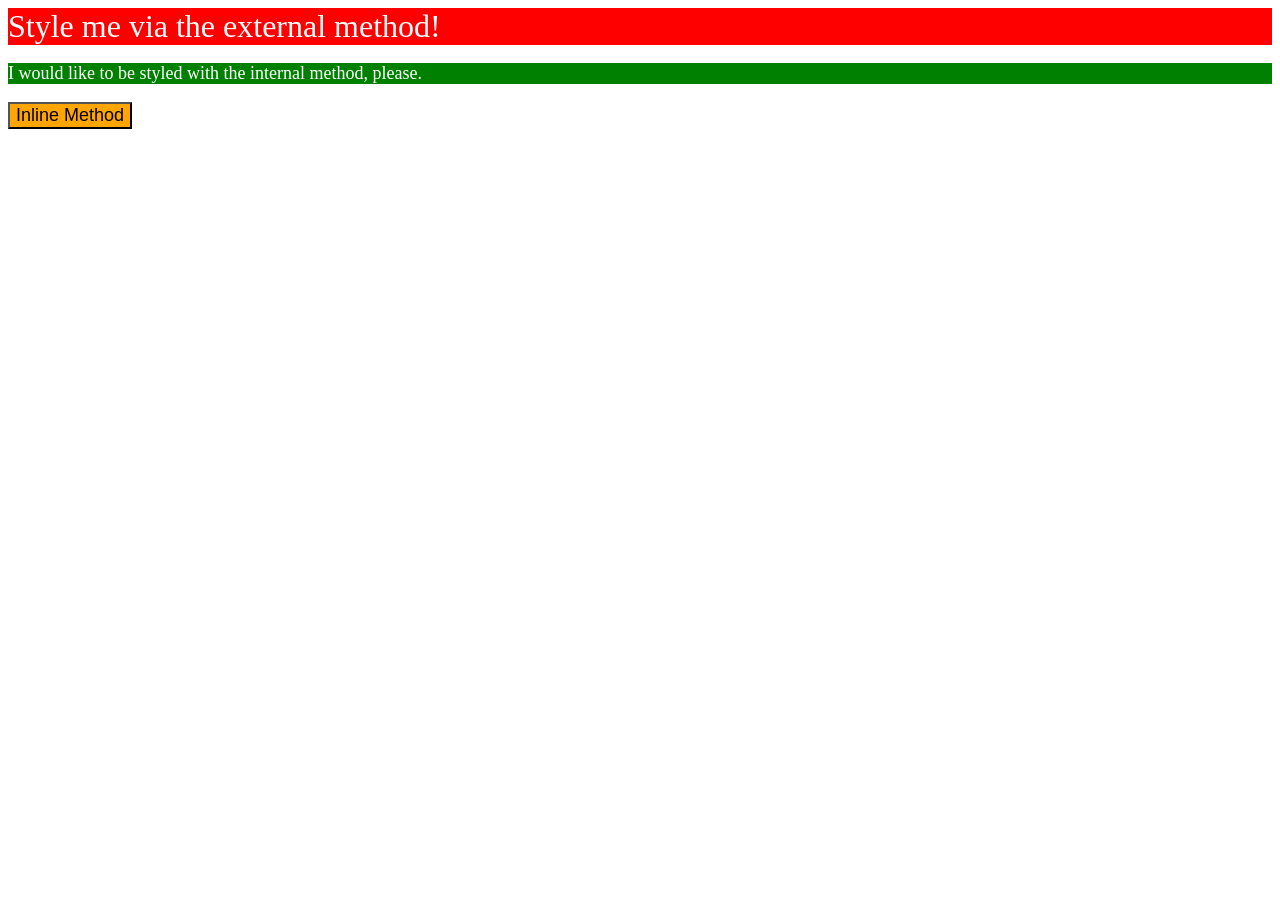
<file: foundations/intro-to-css/01-css-methods/index.html>
<!DOCTYPE html>
<html lang="en">
  <head>
    <meta charset="UTF-8">
    <meta http-equiv="X-UA-Compatible" content="IE=edge">
    <meta name="viewport" content="width=device-width, initial-scale=1.0">
    <link rel="stylesheet" href="style.css">
    <title>Methods for Adding CSS</title>
    <style>
      .internal {
        background-color: green;
        color: white;
        font-size: 18px;
      }
    </style>

  </head>
  <body>
    <div class="external">Style me via the external method!</div>
    <p class="internal">I would like to be styled with the internal method, please.</p>
    <button style="background-color: orange; font-size: 18px;">Inline Method</button>
  </body>
</html>
</file>
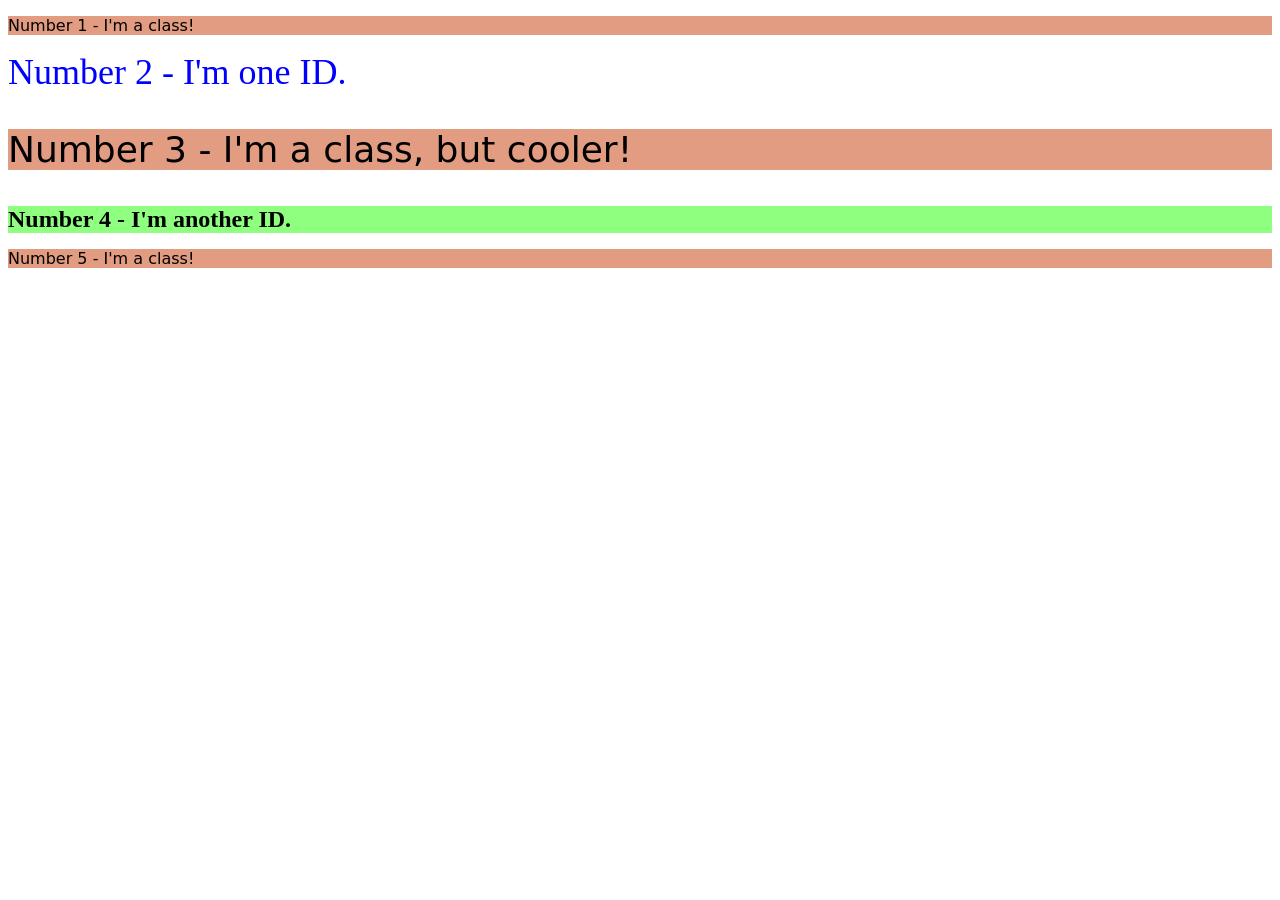
<file: foundations/intro-to-css/02-class-id-selectors/index.html>
<!DOCTYPE html>
<html lang="en">
  <head>
    <meta charset="UTF-8">
    <meta http-equiv="X-UA-Compatible" content="IE=edge">
    <meta name="viewport" content="width=device-width, initial-scale=1.0">
    <title>Class and ID Selectors</title>
    <link rel="stylesheet" href="style.css">
  </head>
  <body>
    <p class="Class">Number 1 - I'm a class!</p>
    <div id="id1">Number 2 - I'm one ID.</div>
    <p class="Class CoolerClass">Number 3 - I'm a class, but cooler!</p>
    <div id="id2">Number 4 - I'm another ID.</div>
    <p class="Class">Number 5 - I'm a class!</p>
  </body>
</html>
</file>
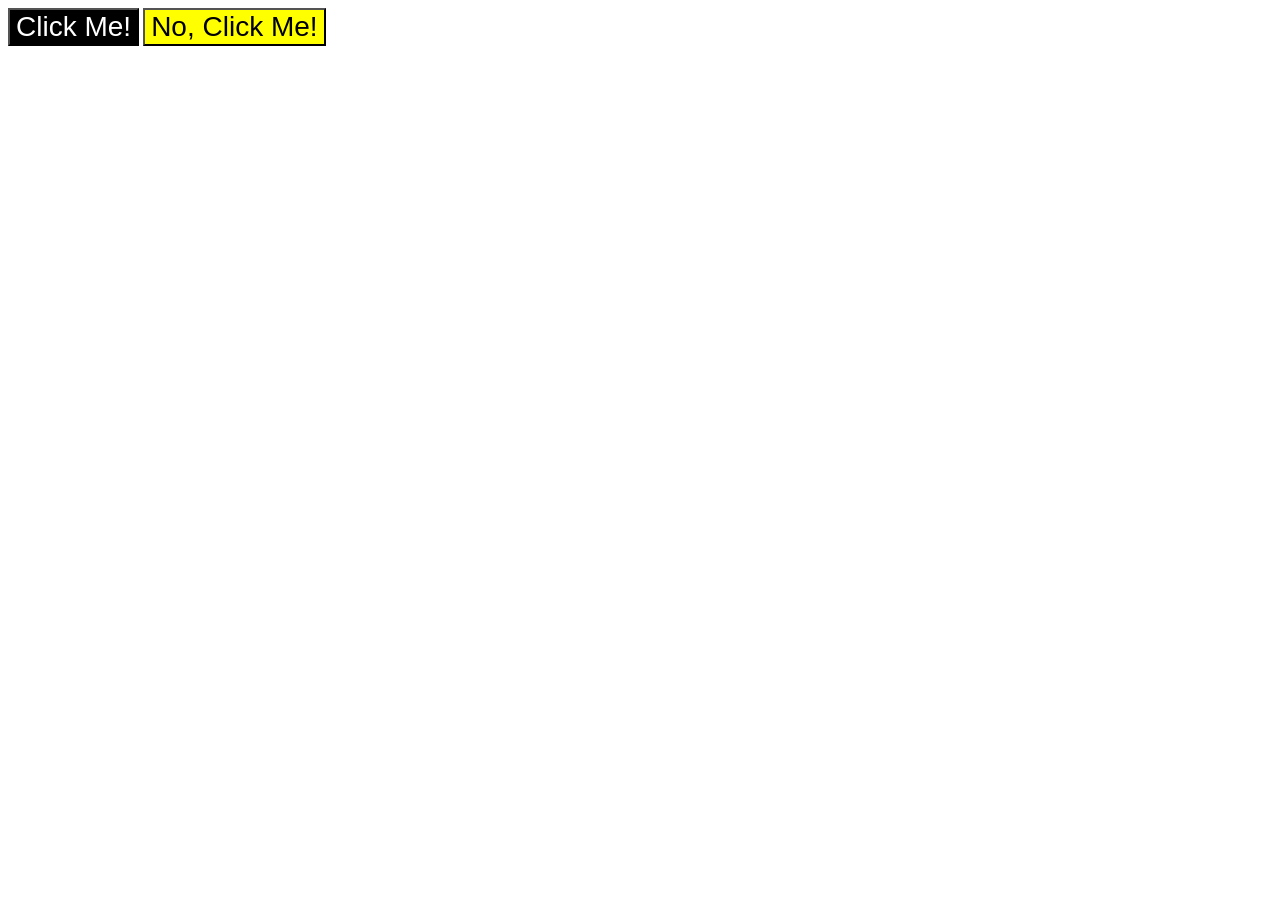
<file: foundations/intro-to-css/03-grouping-selectors/index.html>
<!DOCTYPE html>
<html lang="en">
  <head>
    <meta charset="UTF-8">
    <meta http-equiv="X-UA-Compatible" content="IE=edge">
    <meta name="viewport" content="width=device-width, initial-scale=1.0">
    <title>Grouping Selectors</title>
    <link rel="stylesheet" href="style.css">
  </head>
  <body>
    <button class="button1">Click Me!</button>
    <button class="button2">No, Click Me!</button>
  </body>
</html>
</file>
<file: foundations/intro-to-css/01-css-methods/style.css>
.external {
    background-color: red;
    color: white;
    font-size: 32px;
}
</file>
<file: foundations/intro-to-css/02-class-id-selectors/style.css>
.Class {
    background-color: rgb(226, 156, 130);
    font-family: 'Verdana', 'DejaVu sans', 'sans-serif';
}

#id1 {
    color: blue;
    font-size: 36px;
}

.CoolerClass {
    font-size: 36px;
}

#id2 {
    background-color: rgb(142, 255, 127);
    font-weight: bold;
    font-size: 24px;
}
</file>
<file: foundations/intro-to-css/03-grouping-selectors/style.css>
.button1 {
    background-color: black;
    color: white;
}

.button2 {
    background-color: yellow;
}

.button1, .button2 {
    font-size: 28px;
    font-family: 'Helvetica', 'Times New Roman', 'sans-serif';
}
</file>
